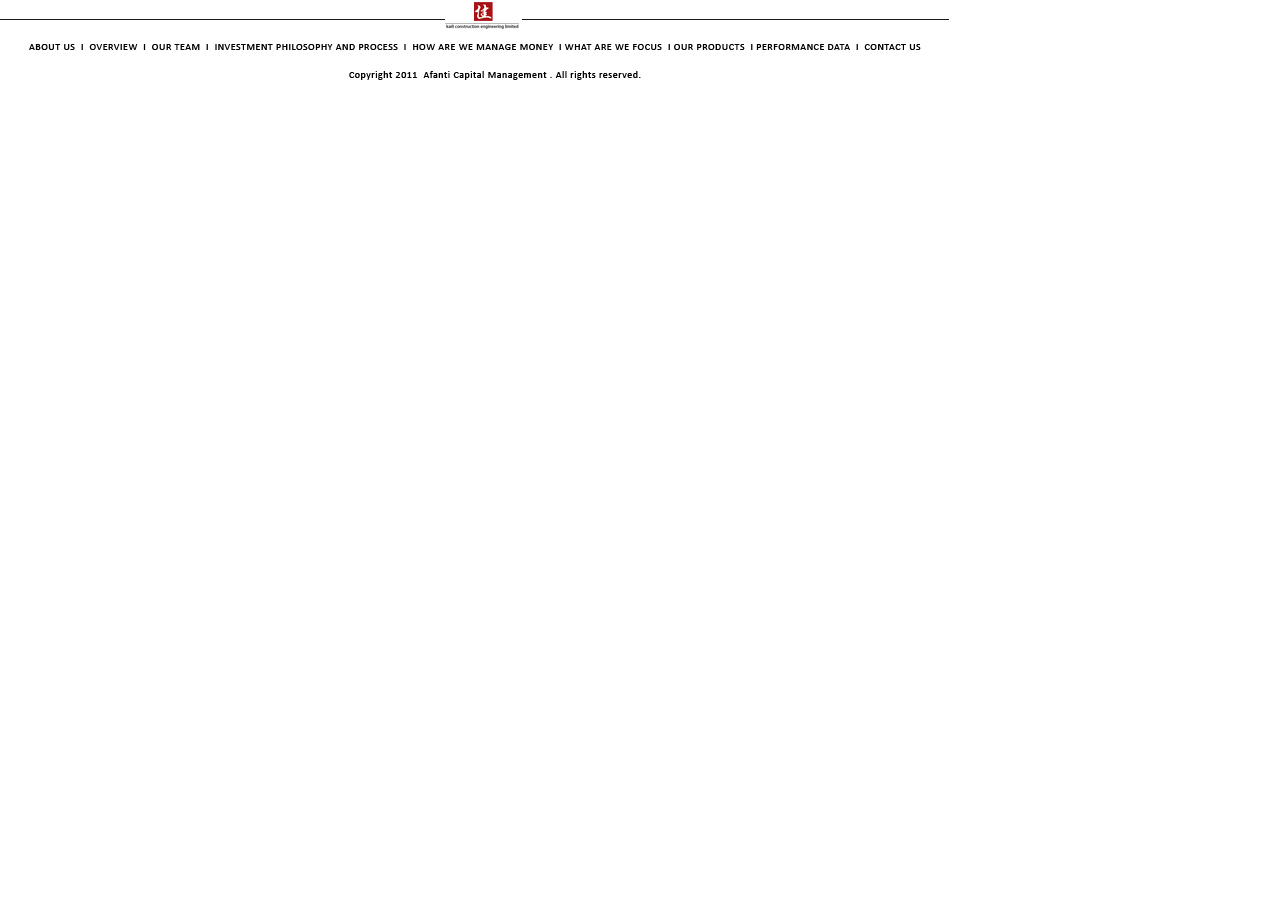
<file: footer.html>
<html>
<head>
<title>footer</title>
<meta http-equiv="Content-Type" content="text/html; charset=big5">
</head>
<body bgcolor="#FFFFFF" leftmargin="0" topmargin="0" marginwidth="0" marginheight="0">
<!-- ImageReady Slices (footer.psd) -->
<table id="Table_01" width="950" height="160" border="0" cellpadding="0" cellspacing="0">
	<tr>
		<td>
			<img src="footer_01.png" width="445" height="35" alt=""></td>
		<td>
			<img src="footer_02.png" width="74" height="35" alt=""></td>
		<td>
			<img src="footer_03.png" width="431" height="35" alt=""></td>
	</tr>
	<tr>
		<td colspan="3">
			<img src="footer_04.png" width="950" height="125" alt=""></td>
	</tr>
</table>
<!-- End ImageReady Slices -->
</body>
</html>
</file>
